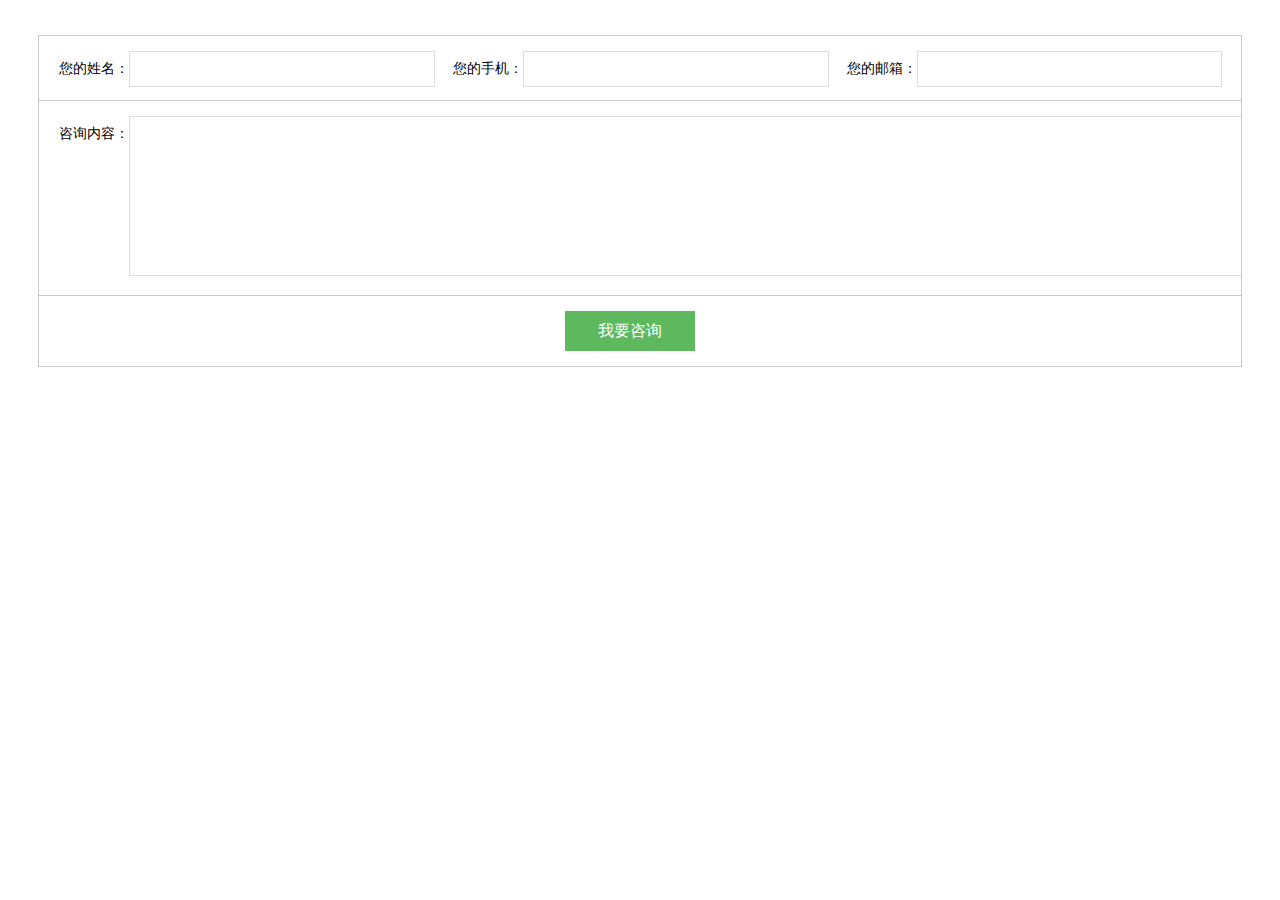
<file: templates/submit9/index.html>
<!DOCTYPE html>
<html>

<head>
  <meta charset="utf-8" />
  <title>表单</title>
  <meta name="viewport" content="width=device-width, height=device-height, initial-scale=1.0">
  <style>
    * {
      font-family: 'Microsoft YaHei', Arial, sans-serif
    }
  </style>
</head>

<body>
  <link href="../css/simple.css" rel="stylesheet" type="text/css">

  <div id="form_submit">

    <template v-if="pageType === 'form'">
      <div class="m2fmBox">
        <ul class="m2fmul">
          <li>
            <span class="m2fms1">
              <span class="m2fmsnm">您的姓名：</span>
              <div class="m2fmIntBox">
                <input class="m2fmint" v-model="payload['姓名']" type="text" class="form-control" name="姓名" data-vv-as="姓名"
                  v-validate="'required'" :class="{'is-invalid': errors.has('姓名')}">
              </div>
            </span>
            <span class="m2fms1">
              <span class="m2fmsnm">您的手机：</span>
              <div class="m2fmIntBox">
                <input class="m2fmint" v-model="payload['手机']" type="text" class="form-control" name="手机" data-vv-as="手机"
                  v-validate="'required|mobile'" :class="{'is-invalid': errors.has('手机')}">
              </div>
            </span>
            <span class="m2fms1">
              <span class="m2fmsnm">您的邮箱：</span>
              <div class="m2fmIntBox">
                <input class="m2fmint" v-model="payload['邮箱']" type="text" class="form-control" name="邮箱" data-vv-as="邮箱"
                  v-validate="'required|email'" :class="{'is-invalid': errors.has('邮箱')}">
              </div>
            </span>
          </li>
          <li>
            <span class="m2fmsnm">咨询内容：</span>
            <div class="m2fmIntBox">
              <textarea class="m2fmarea" v-model="payload['留言']" type="text" class="form-control" name="留言" data-vv-as="留言"
                v-validate="'required'" :class="{'is-invalid': errors.has('留言')}"></textarea>
            </div>
          </li>
          <li><a @click="btnSubmitClick" class="m2fmSubmit" href="javascript:;">我要咨询</a></li>
        </ul>
      </div>
    </template>

    <template v-else-if="pageType === 'error'">
      <div class="row mb-2 text-center justify-content-center">
        <div class="col-12 col-md-8 col-lg-7">
          <p class="text-h3 text-danger">{{ errorMessage }}</p>
        </div>
      </div>
    </template>

    <template v-else-if="pageType === 'success'">
      <div class="row mb-2 text-center justify-content-center">
        <div class="col-12 col-md-8 col-lg-7">
          <p class="text-h3 text-success">表单提交成功！</p>
        </div>
      </div>
    </template>

    <template v-else>
      <div class="text-center" style="margin-top: 100px">
        <img class="mt-3" src="../../assets/images/loading.gif" />
        <p class="lead mt-3 text-nowrap">载入中，请稍后...</p>
      </div>
    </template>

  </div>

  <script src="../../assets/lib/vue-2.5.16.min.js" type="text/javascript"></script>
  <script src="../../assets/lib/vee-validate-2.1.0.js"></script>
  <script src="../../assets/lib/vee-validate-locale-zh_CN-2.1.0.js"></script>
  <script src="../../assets/lib/axios-0.18.0.min.js"></script>
  <script type="text/javascript">
    var $getParameter = function (name) {
      var result = location.search.match(
        new RegExp('[?&]' + name + '=([^&]+)', 'i')
      );
      if (!result || result.length < 1) {
        return window.$config ? $config[name] : '';
      }
      return decodeURIComponent(result[1]);
    };
    var $api = axios.create({
      withCredentials: true
    });
    VeeValidate.Validator.localize('zh_CN');
    Vue.use(VeeValidate);
    VeeValidate.Validator.localize({
      zh_CN: {
        messages: {
          required: function (name) {
            return name + '不能为空';
          }
        }
      }
    });
    VeeValidate.Validator.extend('mobile', {
      getMessage: function () {
        return ' 请输入正确的手机号码';
      },
      validate: function (value, args) {
        return (value.length == 11 &&
          /^((13|14|15|16|17|18|19)[0-9]{1}\d{8})$/.test(value));
      }
    });
    var $vue = new Vue({
      el: "#form_submit",
      data: {
        apiUrl: $getParameter('apiUrl'),
        siteId: $getParameter('siteId'),
        formId: $getParameter('formId'),
        pageType: 'form',
        payload: {}
      },
      methods: {
        submit: function () {
          var $this = this;
          this.pageType = 'loading';
          $api.post(this.apiUrl + '/ss.govapplication/' + this.siteId + '/' + this.formId, this.payload)
            .then(function (res) {
              $this.pageType = 'success';
            }).catch(function (error) {
              $this.pageType = 'error';
              $this.errorMessage = error.response.data.message;
            });
        },
        btnSubmitClick: function () {
          console.log(this.apiUrl);
          var $this = this;
          this.$validator.validate().then(function (result) {
            if (result) {
              $this.submit();
            }
          });
        }
      }
    });
  </script>

</body>

</html>
</file>
<file: templates/css/simple.css>
.m2fmBox {
  margin: 35px 30px 0px;
}

.is-invalid {
  border: 1px solid #f00 !important;
}

.m2fms1 {
  float: left;
  width: 33.33%;
  line-height: 34px;
  height: 34px;
  font-size: 14px;
}

.m2fmul {
  border-top: 1px solid #C6C6C6;
  border-right: 1px solid #C6C6C6;
  border-left: 1px solid #C6C6C6;
  padding: 0;
}

.m2fmul li {
  border-bottom: 1px solid #C6C6C6;
  overflow: hidden;
  padding: 15px 0px;
  padding-right: 20px;
}

.m2fmsnm {
  float: left;
  width: 90px;
  text-align: right;
  font-size: 14px;
  line-height: 34px;
}

.m2fmIntBox {
  margin-left: 90px;
}

.m2fmint {
  font-size: 14px;
  line-height: 32px;
  color: #666;
  padding: 0px 15px;
  height: 34px;
  width: 90%;
  border: 1px solid #ddd;
}

.m2fmarea {
  font: 14px/24px "微软雅黑";
  color: #666;
  padding: 4px 15px;
  height: 150px;
  width: 100%;
  border: 1px solid #ddd;
}

.m2fmSubmit,
.m2fmSubmit:hover {
  text-decoration: none;
  line-height: 40px;
  text-align: center;
  display: block;
  height: 40px;
  width: 130px;
  font-size: 16px;
  color: #FFF;
  background: #5EB95E;
  margin: 0px auto;
}

.m2nul li {
  line-height: 58px;
  height: 59px;
  border-bottom: 1px dashed #ddd;
  font-size: 14px;
  position: relative;
  padding: 0px 75px 0px 100px;
}

.m2nul_tm {
  display: inline-block;
  position: absolute;
  left: 0px;
  top: 0px;
  color: #999;
}

.m2nul {
  margin: -15px 30px 25px;
}

.m2nul li a .ellipsis {
  font-weight: normal;
  display: block;
  line-height: 58px;
  height: 58px;
}

.m2nul_m {
  color: #999;
  display: inline-block;
  position: absolute;
  top: 0px;
  right: 0px;
}

.m2hdul_aBox:hover .m2hdBm,
.m2nul li a:hover .m2nul_m {
  color: #70b665;
}

.m2hdulx1 .m2hdTx strong,
.m2hdulx2 .m2hdTx strong {
  margin-left: 100px;
}

.m2hdulx1 li {
  border: none;
  padding: 0;
  padding-top: 12px;
}

.m3nBox {
  padding: 30px 30px 0px;
}

.m3n_t {
  font-size: 16px;
  line-height: 28px;
  font-weight: bold;
  text-align: center;
}

.m3n_time {
  padding-bottom: 10px;
  border-bottom: 1px dashed #ddd;
  text-align: center;
  color: #999;
  font-size: 14px;
  line-height: 28px;
}

.m3nEditor {
  line-height: 22px;
  color: #666;
  padding: 30px 0px 50px;
}

.m3page {
  border-top: 1px dashed #ddd;
  color: #666;
}

.m3page p {
  font-size: 14px;
  line-height: 24px;
  padding: 12px 0px;
  border-bottom: 1px dashed #ddd;
}

.m2hdulx2 .m2hdRx {
  margin-left: 0;
}

.m2hdulx2 .m2hdDes {
  height: auto;
}

.m2hdulx2 li {
  padding: 14px 0 5px;
}

@media (max-width:1199px) {
  .m2fmBox {
    margin-left: 15px;
    margin-right: 15px;
  }

  .m2fms1 {
    width: 100%;
    margin-bottom: 8px;
  }

  .m2fmul li .m2fms1:last-child {
    margin-bottom: 0;
  }

  .webTop {
    padding-bottom: 25px;
  }

  .m2rEditor {
    padding-left: 15px;
    padding-right: 15px;
  }
}

@media (max-width:993px) {
  .m3hdImg {
    float: none;
    margin: 0 auto 25px;
  }

  .m3hdRx {
    margin-left: 0;
  }

  .m3hdBox {
    padding: 25px 15px 0px;
  }

  .m2hdul {
    padding: 15px 15px 25px
  }

  .m2hdBtn {
    margin-left: 15px;
  }

  .m2lxBox {
    padding: 25px 15px 60px;
  }

  .m3nBox {
    padding: 25px 15px 0px;
  }

  .m2nul li {
    padding-left: 85px;
  }

  .m2nul {
    margin-left: 15px;
    margin-right: 15px;
  }
}

@media (max-width:767px) {
  .m2fmBox {
    margin-left: 0;
    margin-right: 0;
  }

  .m2rEditor {
    padding-left: 0;
    padding-right: 0;
    padding-bottom: 0px;
  }

  .m3hdBox {
    padding: 25px 0px 0px;
  }

  .m2hdul {
    padding: 15px 0px 25px
  }

  .m2hdul_aBox .overflowHide {
    margin: 0 auto;
    float: none;
    margin-bottom: 15px;
    width: 100%;
    height: 165px;
  }

  .m2hdRx {
    margin-left: 0;
  }

  .m2hdTx span {
    display: none;
  }

  .m2hdTx strong {
    margin-left: 0;
  }

  .m2lxBox {
    padding: 25px 0px 10px;
  }

  .m2lxul {
    padding-bottom: 0;
  }

  .m2hdulx1 .m2hdTx strong,
  .m2hdulx2 .m2hdTx strong {
    margin-left: 0;
  }

  .m3nBox {
    padding: 25px 0px 0px;
  }

  .m2nul_tm {
    display: none;
  }

  .m2nul li {
    padding-left: 0;
    padding-right: 60px;
  }

  .m2nul {
    margin-left: 0px;
    margin-right: 0px;
  }

  .m3nEditor {
    padding-top: 25px;
  }
}
</file>
